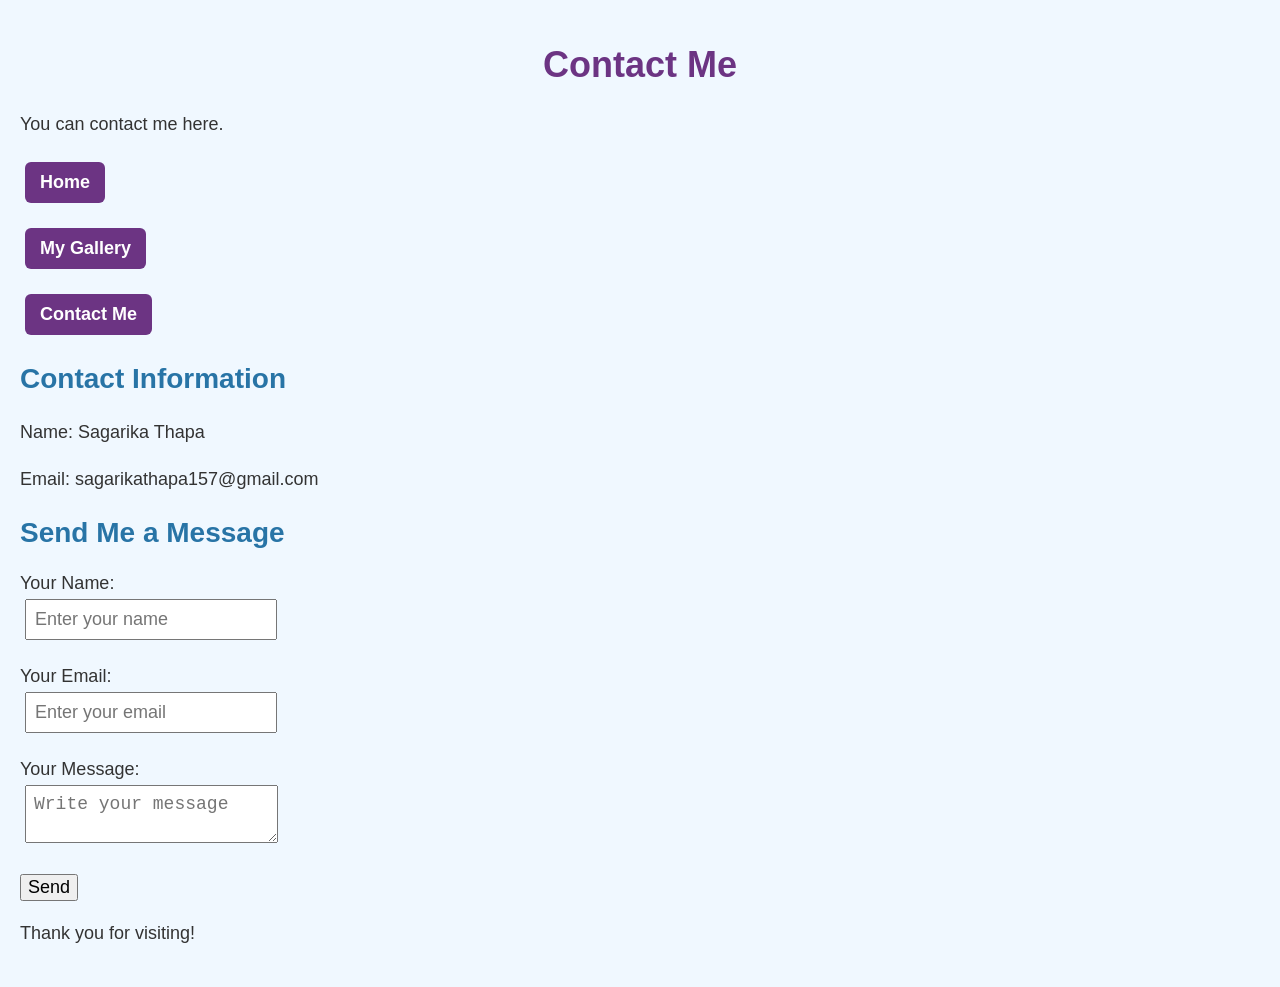
<file: contact.html>
<!DOCTYPE html>
<html lang="en">
<head>
    <meta charset="UTF-8">
    <meta name="viewport" content="width=device-width, initial-scale=1.0">
    <title>Contact Me</title>
    <link rel="stylesheet" href="style.css">
</head>
<body>

    <header>
        <h1>Contact Me</h1>
        <p>You can contact me here.</p>
    </header>

    <nav>
        <a href="index.html">Home</a>
        <a href="gallery.html">My Gallery</a>
        <a href="contact.html">Contact Me</a>
    </nav>

    <main>
        <h2>Contact Information</h2>

        <p>Name: Sagarika Thapa </p>
        <p>Email: sagarikathapa157@gmail.com</p>

        <h2>Send Me a Message</h2>

        <form>
            <label>Your Name:</label><br>
            <input type="text" placeholder="Enter your name">
            <br><br>

            <label>Your Email:</label><br>
            <input type="email" placeholder="Enter your email">
            <br><br>

            <label>Your Message:</label><br>
            <textarea placeholder="Write your message"></textarea>
            <br><br>

            <button type="button">Send</button>
        </form>
    </main>

    <footer>
        <p>Thank you for visiting!</p>
    </footer>

</body>
                                         </html>
</file>
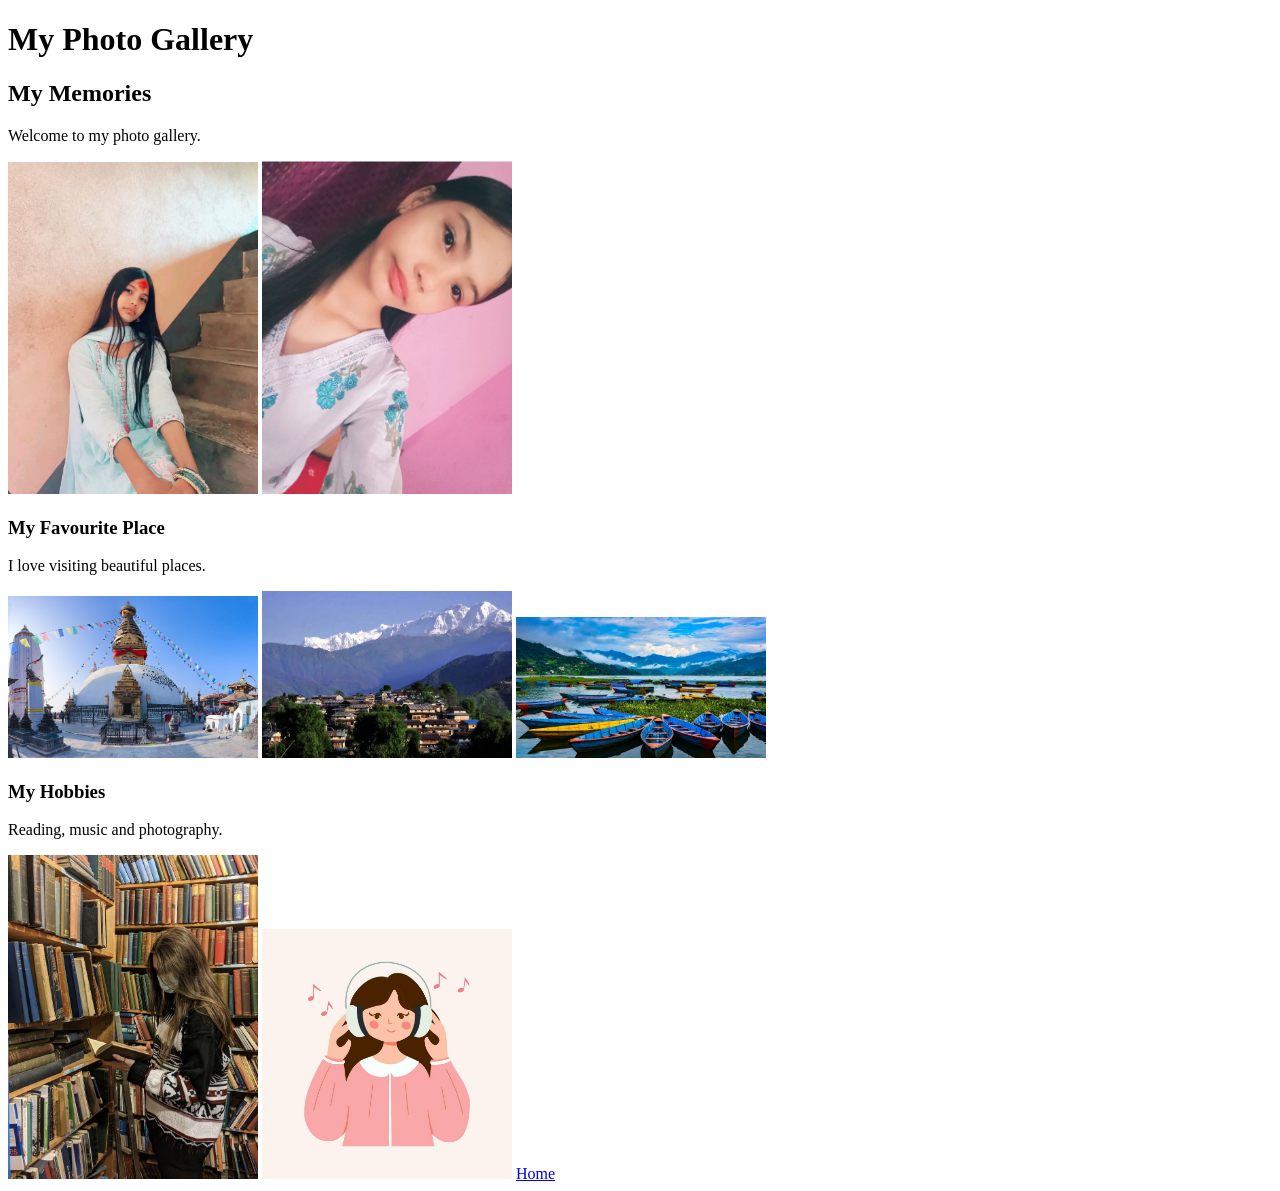
<file: gallery.html>
<!DOCTYPE html>
<html>
<head>
    <title>My Gallery</title>
</head>
<body>
    <h1>My Photo Gallery</h1>

    <h2>My Memories</h2>
    <p>Welcome to my photo gallery.</p>
    <img src="Screenshot_2026-10-24-08-10-49-99_40deb401b9ffe8e1df2f1cc5ba480b12.jpg" alt="My First Photo" width="250">
    <img src="Screenshot_2026-10-25-19-57-54-72_965bbf4d18d205f782c6b8409c5773a4.jpg" alt="My Second Photo" width="250">

    <h3>My Favourite Place</h3>
    <p>I love visiting beautiful places.</p>
    <img src="1280px-Swayambhunath_2018.jpg" alt="My Favourite place 1" width="250">
        <img src="IMG_48a0b601-31af-4273-a80b-73dc4d4a967c.jpg" alt="My Favourite place 2" width="250">
    <img src="IMG_fd614b88-8eb7-4831-b71b-458a85384401.jpg" alt="My Favourite place 3 " width="250">

    <h3>My Hobbies</h3>
    <p>Reading, music and photography.</p>
    <img src="IMG_5ea81d9c-1cef-4815-8fbd-009179e054ee.jpg" alt="Reading" width="250">
    <img src="IMG_4ce0e064-df21-4810-90a8-2622820d2c8e.jpg" alt=Music" width="250">
 
    <a href="index.html">Home</a>
</body>
</html>
</file>
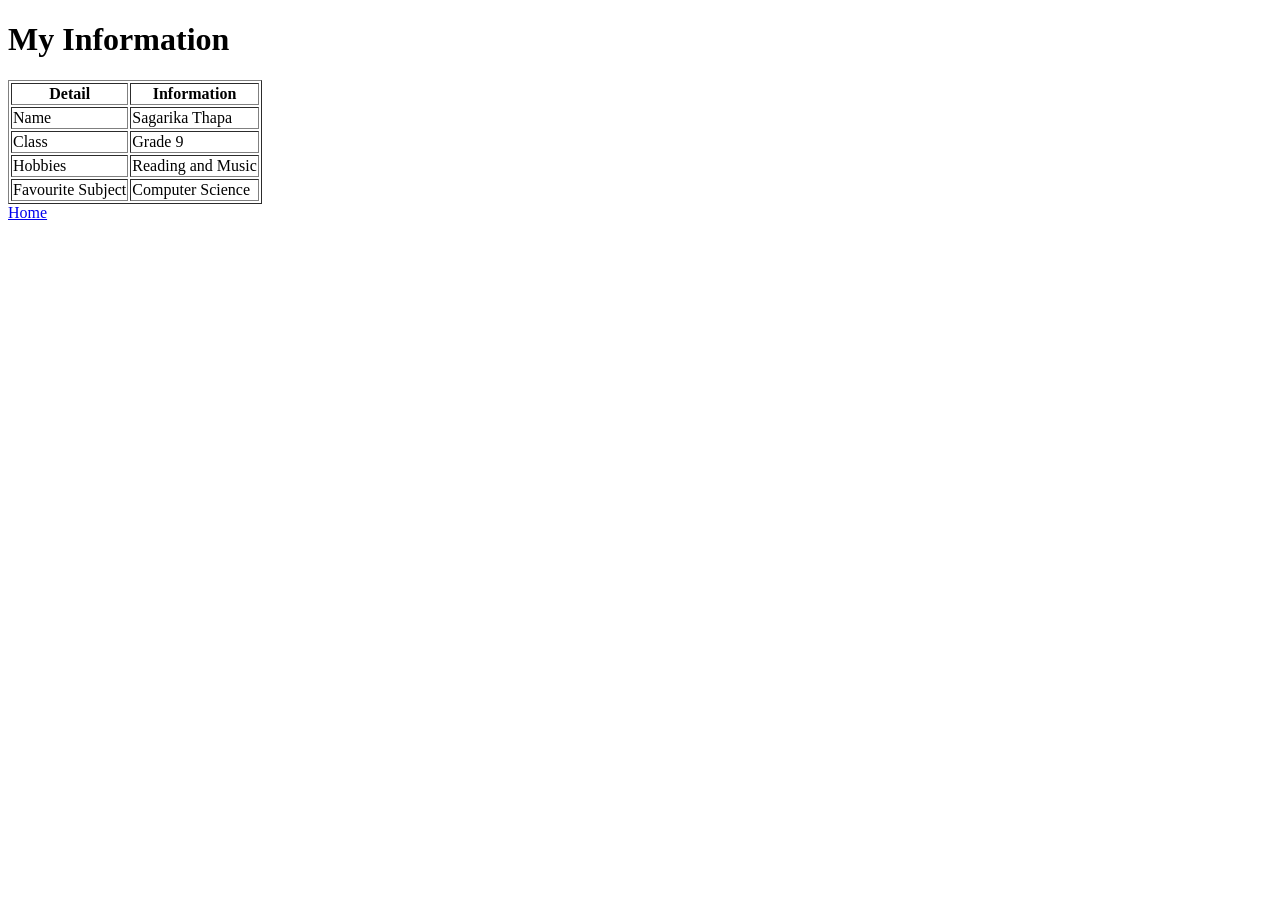
<file: information.html>
<!DOCTYPE html>
<html>
<head>
    <title>My Information</title>
</head>
<body>
    <h1>My Information</h1>

    <table border="1">
        <tr>
            <th>Detail</th>
            <th>Information</th>
        </tr>
        <tr>
            <td>Name</td>
            <td>Sagarika Thapa</td>
        </tr>
        <tr>
            <td>Class</td>
            <td>Grade 9</td>
        </tr>
        <tr>
            <td>Hobbies</td>
            <td>Reading and Music</td>
        </tr>
        <tr>
            <td>Favourite Subject</td>
            <td>Computer Science</td>
        </tr>
    </table>

    <a href="index.html">Home</a>
</body>
</html>
</file>
<file: style.css>
body {
    font-family: Arial, sans-serif;
    background-color: #f0f8ff;
    margin: 0;
    padding: 20px;
    color: #333;
}

h1 {
    color: #6c3483;
    text-align: center;
}

h2, h3 {
    color: #2874a6;
}

p {
    font-size: 18px;
    line-height: 1.6;
}

a {
    display: inline-block;
    background-color: #6c3483;
    color: white;
    padding: 10px 15px;
    text-decoration: none;
    border-radius: 6px;
    margin: 5px;
}

a:hover {
    background-color: #512e5f;
}

table {
    border-collapse: collapse;
    width: 100%;
    background-color: white;
}

th, td {
    border: 1px solid #999;
    padding: 12px;
    text-align: left;
}

th {
    background-color: #d7bde2;
}

input, textarea {
    padding: 8px;
    margin: 5px;
    max-width: 90%;
}

nav {
  display: flex;
  flex-direction: column;
  align-items: flex-start;
  gap: 15px;
}

nav a {
  font-weight: bold;
  font-size: 18px;
  text-decoration: none;
} 

body {
  font-size: 18px;
  padding: 20px;
}

h1 {
  font-size: 36px;
}

h2 {
  font-size: 28px;
}

p, label, input, textarea, button {
  font-size: 18px;
}

img {
  max-width: 100%;
  height: auto;
}
</file>
